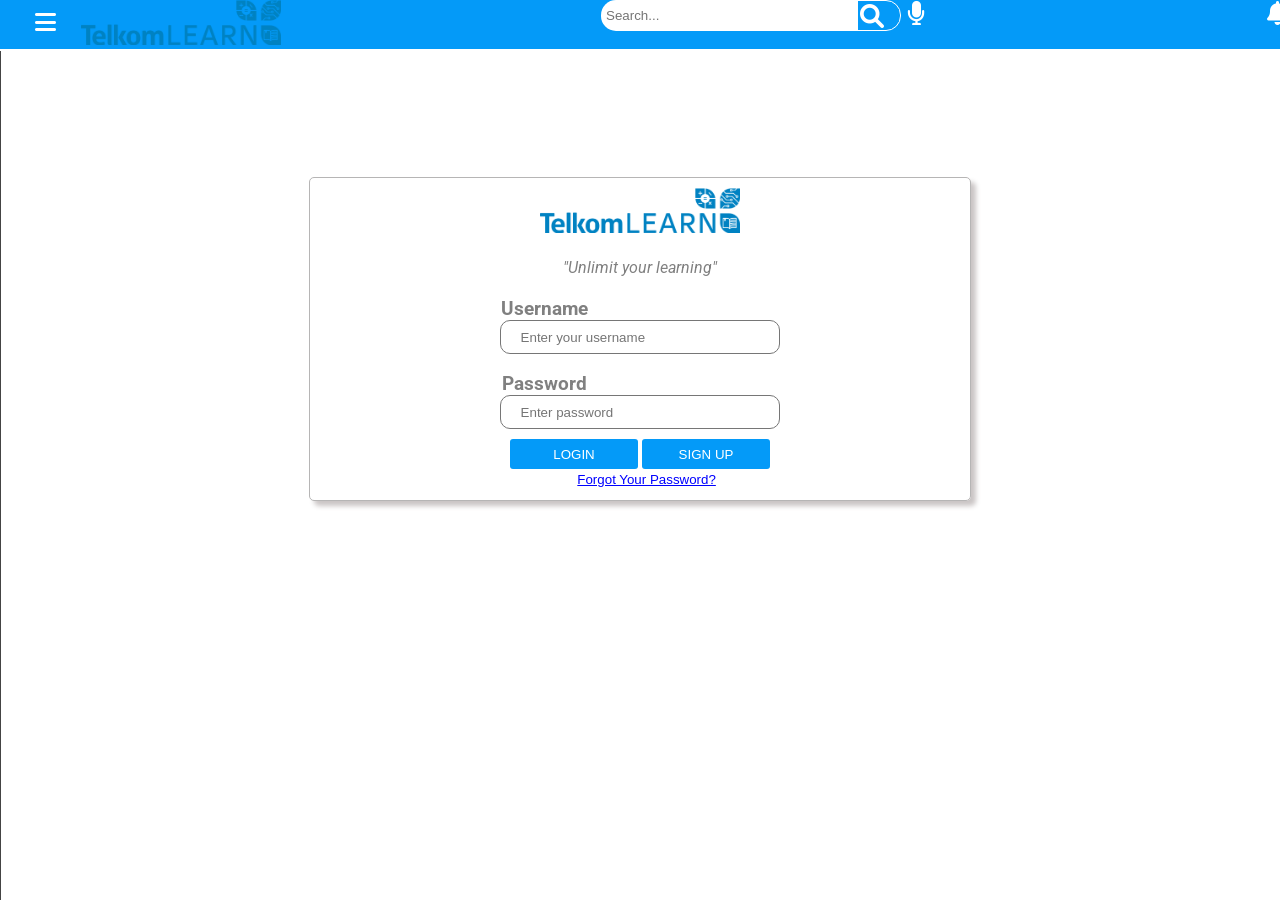
<file: html/index.html>
<!DOCTYPE html>
<html lang="en">
<head>
    <meta charset="UTF-8">
    <meta name="viewport" content="width=device-width, initial-scale=1.0">
    <title>Telkom Learn</title>
    <link rel="stylesheet" href="/styles/styles.css">
    <link rel="preconnect" href="https://fonts.googleapis.com">
    <link rel="preconnect" href="https://fonts.gstatic.com" crossorigin>
    <link href="https://fonts.googleapis.com/css2?family=Roboto+Mono:ital,wght@0,100..700;1,100..700&display=swap" rel="stylesheet">
    <link href="https://fonts.googleapis.com/css2?family=Roboto:ital,wght@0,100;0,300;0,400;0,500;0,700;0,900&display=swap" rel="stylesheet">
    
    <!-- Font Awesome Icons -->
    <link href="https://cdnjs.cloudflare.com/ajax/libs/font-awesome/6.0.0-beta3/css/all.min.css" rel="stylesheet">
</head>
<body>
    <div class="content">
        <div class="header">
            <div class="start">
                <div>
                    <button class="openbtn" onclick="openNav()">
                        <i class="fas fa-bars icon"></i>
                    </button>
                </div>

                <div id="mySidepanel" class="sidepanel">
                    <a href="javascript:void(0)" class="closebtn" onclick="closeNav()">&times;</a>
                    <a href="#" class="sideTags"><i class="fas fa-home icon" style="color: gray"></i>Home</a>
                    <a href="#" class="sideTags"><i class="fas fa-tachometer-alt icon" style="color: gray"></i>Dashboard</a>                      Dashboard</a>
                    <a href="#" class="sideTags"><i class="fas fa-book icon" style="color: gray"></i>My Courses</a>
                    <a href="#" class="sideTags"><i class="fas fa-shopping-cart icon" style="color: gray"></i>Purchases</a>
                    <a href="#" class="sideTags"><i class="fas fa-trophy icon"style="color: gray"></i>Leaderboards</a>
                    <a href="#" class="sideTags"><i class="fas fa-info-circle icon" style="color: gray"></i>About Us</a>
                    <a href="#" class="sideTags"><i class="fas fa-envelope icon" style="color: gray"></i>Contact Us</a>
                    <a href="#" class="sideTags"><i class="fas fa-handshake icon" style="color: grey;"></i>Referrals</a>

                    <a href="#" class="sideTags"><i class="fas fa-gear icon" style="color: gray"></i>Settings</a>
                    <a href="#" class="sideTags"><i class="fas fa-sign-out-alt icon" style="color: gray"></i>Log Out</a>
                </div>

                <div><img src="/images/logo.png" alt="Logo" class="logo-icon"></div>
            </div>

            <div class="centre">
                <div><input type="text" class="search-input" placeholder="Search..."></div>
                <div><button class="search-button"><i class="fas fa-search icon"></i></button></div>
                <div><button class="speech"><i class="fas fa-microphone icon"></i></button></div>
            </div>

            <div class="end">
                <div><button class="notification-button"><i class="fas fa-bell icon"></i></button></div>
                <div><button class="profile-button"><i class="fas fa-user-circle icon"></i></button></div>
            </div>
        </div>

        <div class="main-content">
            <div class="form">
                <div class="form-header">
                    <div><img src="/images/logo.png" alt="Logo" class="logo-icon"></div>
                    <h4 style="font-style: italic; font-weight: 400;">"Unlimit your learning"</h4>
                </div>

                <div class="form-inputs">
                    <h3 class="form-heading">Username</h3>
                    <input type="text" placeholder="Enter your username" class="inputs">
                    <h3 class="form-heading">Password</h3>
                    <input type="password" placeholder="Enter password" class="inputs">
                    <div class="form-buttons">
                        <div>
                            <button class="login-button" id="loginButton">LOGIN</button>
                            <button class="sign-button" id="signUpButton">SIGN UP</button>
                        </div> 
                        <div><button style="background-color: transparent;border-style: none; color: blue;"class="forgot-pass" id="forgotPassButton"><u>Forgot Your Password?</u></button></div>  
                    </div>
                </div>
            </div>
        </div>

        <div class="footer">
            <div class="footer-content">
                <div class="footer-col-1"></div>
                <div class="footer-col-2"></div>
                <div class="footer-col-3"></div>
                <div class="footer-col-4"></div>
            </div>
        </div>
    </div>

    <!-- JavaScript for opening and closing the sidepanel -->
    <script>
        function openNav() {
            document.getElementById("mySidepanel").style.width = "250px";
        }

        function closeNav() {
            document.getElementById("mySidepanel").style.width = "0";
        }
    </script>
</body>
</html>
</file>
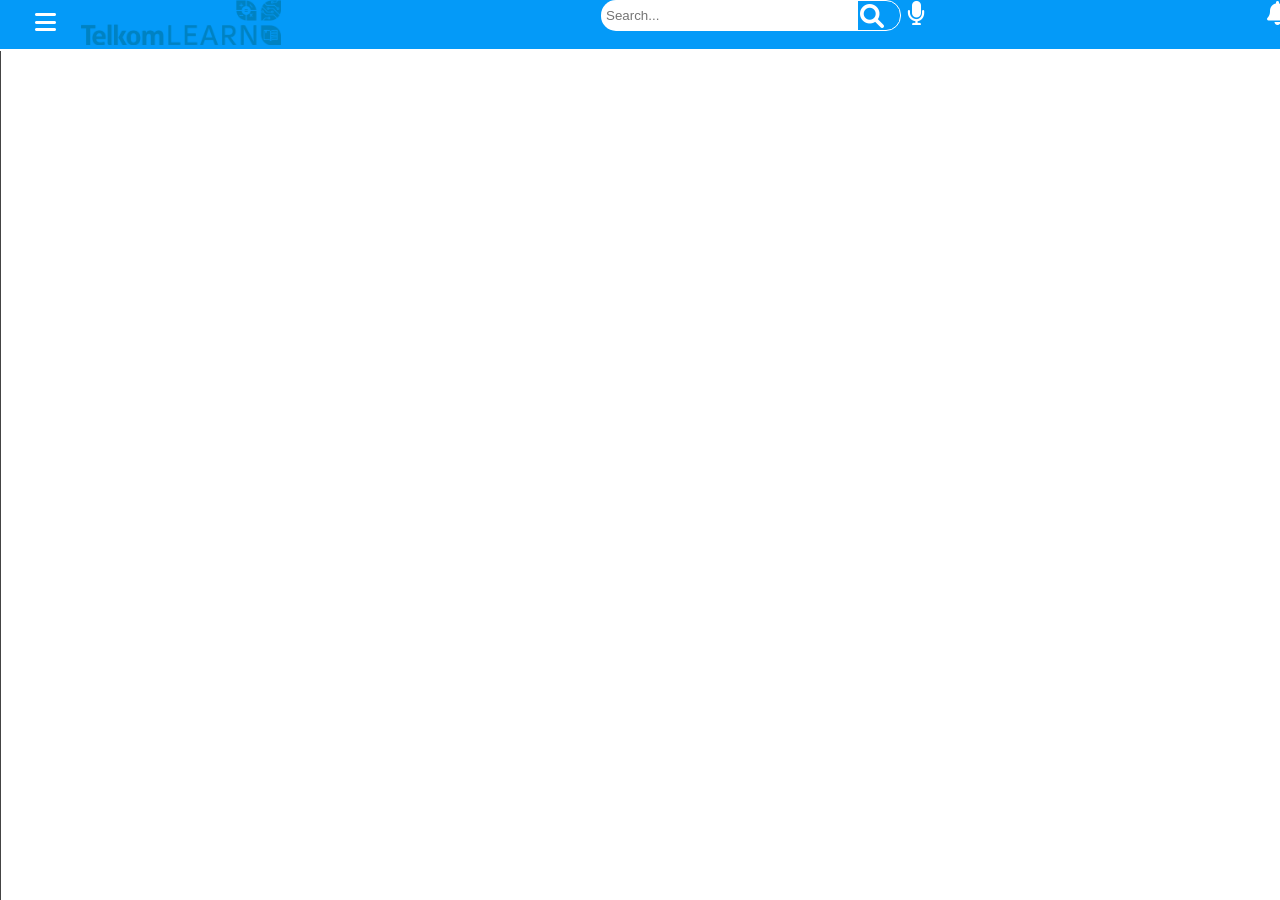
<file: html/course-learn.html>
<!DOCTYPE html>
<html lang="en">
<head>
    <meta charset="UTF-8">
    <meta name="viewport" content="width=device-width, initial-scale=1.0">
    <title>Telkom Learn</title>
    <link rel="stylesheet" href="/styles/styles.css">
    <link rel="preconnect" href="https://fonts.googleapis.com">
    <link rel="preconnect" href="https://fonts.gstatic.com" crossorigin>
    <link href="https://fonts.googleapis.com/css2?family=Roboto+Mono:ital,wght@0,100..700;1,100..700&display=swap" rel="stylesheet">
    <link href="https://fonts.googleapis.com/css2?family=Roboto:ital,wght@0,100;0,300;0,400;0,500;0,700;0,900&display=swap" rel="stylesheet">
    
    <!-- Font Awesome Icons -->
    <link href="https://cdnjs.cloudflare.com/ajax/libs/font-awesome/6.0.0-beta3/css/all.min.css" rel="stylesheet">
</head>
<body>
    <div class="content">
        <div class="header">
            <div class="start">
                <div>
                    <button class="openbtn" onclick="openNav()">
                        <i class="fas fa-bars icon"></i>
                    </button>
                </div>

                <div id="mySidepanel" class="sidepanel">
                    <a href="javascript:void(0)" class="closebtn" onclick="closeNav()">&times;</a>
                    <a href="/html/login.html" class="sideTags"><i class="fas fa-home icon" style="color: gray"></i>Home</a>
                    <a href="/html/dashboard.html" class="sideTags"><i class="fas fa-tachometer-alt icon" style="color: gray"></i>Dashboard</a>                      Dashboard</a>
                    <a href="#" class="sideTags"><i class="fas fa-book icon" style="color: gray"></i>My Courses</a>
                    <a href="#" class="sideTags"><i class="fas fa-shopping-cart icon" style="color: gray"></i>Purchases</a>
                    <a href="#" class="sideTags"><i class="fas fa-trophy icon"style="color: gray"></i>Leaderboards</a>
                    <a href="#" class="sideTags"><i class="fas fa-info-circle icon" style="color: gray"></i>About Us</a>
                    <a href="#" class="sideTags"><i class="fas fa-envelope icon" style="color: gray"></i>Contact Us</a>
                    <a href="#" class="sideTags"><i class="fas fa-handshake icon" style="color: grey;"></i>Referrals</a>

                    <a href="#" class="sideTags"><i class="fas fa-gear icon" style="color: gray"></i>Settings</a>
                    <a href="#" class="sideTags"><i class="fas fa-sign-out-alt icon" style="color: gray"></i>Log Out</a>
                </div>

                <div><img src="/images/logo.png" alt="Logo" class="logo-icon"></div>
            </div>

            <div class="centre">
                <div><input type="text" class="search-input" placeholder="Search..."></div>
                <div><button class="search-button"><i class="fas fa-search icon"></i></button></div>
                <div><button class="speech"><i class="fas fa-microphone icon"></i></button></div>
            </div>

            <div class="end">
                <div><button class="notification-button"><i class="fas fa-bell icon"></i></button></div>
                <div><button class="profile-button"><i class="fas fa-user-circle icon"></i></button></div>
            </div>
        </div>

        <div class="main-content">
            <div class="course-suggestions">


        </div>
        <div class="footer">
            <div class="footer-content">
                <div class="footer-col-1"></div>
                <div class="footer-col-2"></div>
                <div class="footer-col-3"></div>
                <div class="footer-col-4"></div>
            </div>
        </div>
    </div>

    <!-- JavaScript for opening and closing the sidepanel -->

    <script src="/scripts/scripts.js"></script>
</body>
</html>
</file>
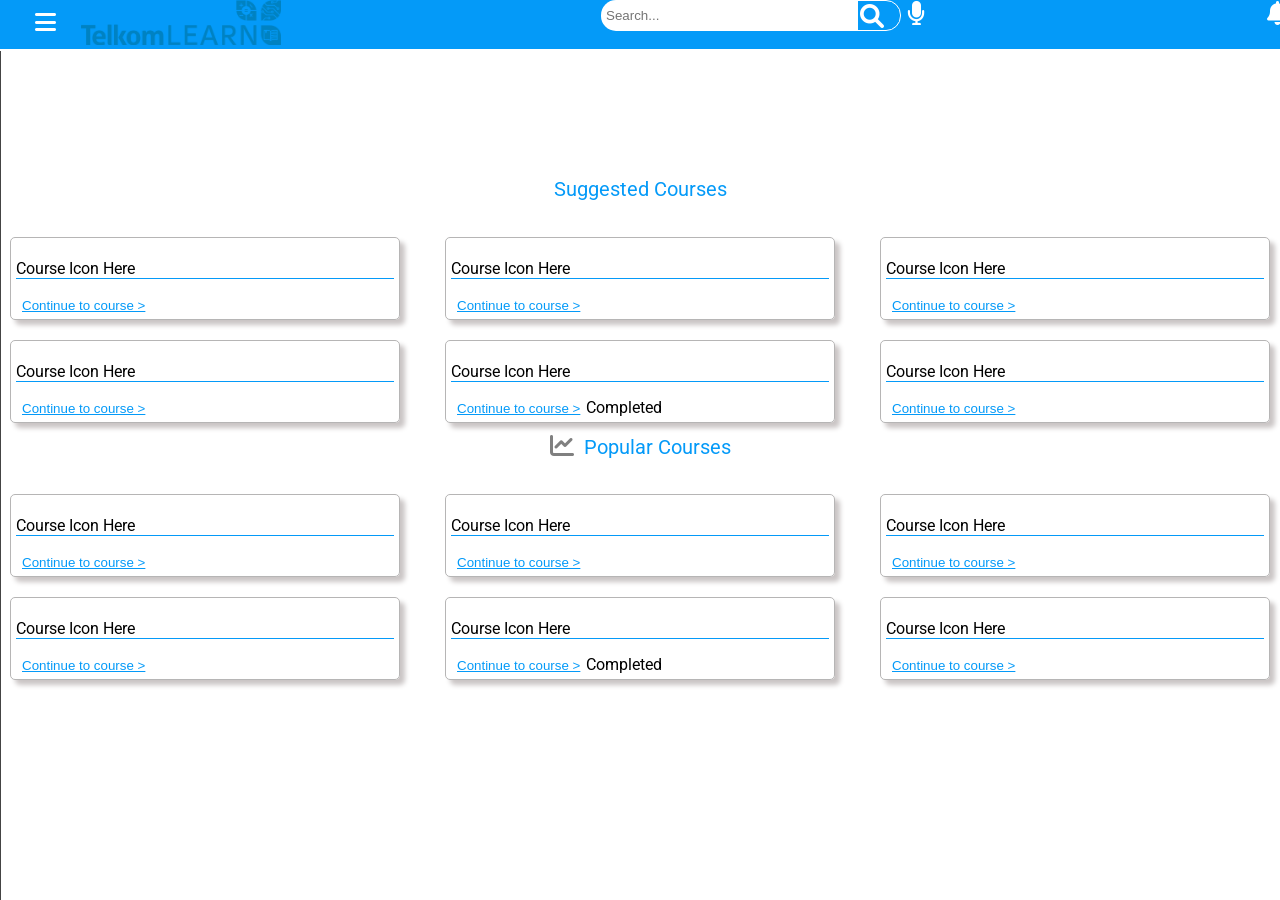
<file: html/course.html>
<!DOCTYPE html>
<html lang="en">
<head>
    <meta charset="UTF-8">
    <meta name="viewport" content="width=device-width, initial-scale=1.0">
    <title>Telkom Learn</title>
    <link rel="stylesheet" href="/styles/styles.css">
    <link rel="preconnect" href="https://fonts.googleapis.com">
    <link rel="preconnect" href="https://fonts.gstatic.com" crossorigin>
    <link href="https://fonts.googleapis.com/css2?family=Roboto+Mono:ital,wght@0,100..700;1,100..700&display=swap" rel="stylesheet">
    <link href="https://fonts.googleapis.com/css2?family=Roboto:ital,wght@0,100;0,300;0,400;0,500;0,700;0,900&display=swap" rel="stylesheet">
    
    <!-- Font Awesome Icons -->
    <link href="https://cdnjs.cloudflare.com/ajax/libs/font-awesome/6.0.0-beta3/css/all.min.css" rel="stylesheet">
</head>
<body>
    <div class="content">
        <div class="header">
            <div class="start">
                <div>
                    <button class="openbtn" onclick="openNav()">
                        <i class="fas fa-bars icon"></i>
                    </button>
                </div>

                <div id="mySidepanel" class="sidepanel">
                    <a href="javascript:void(0)" class="closebtn" onclick="closeNav()">&times;</a>
                    <a href="/html/login.html" class="sideTags"><i class="fas fa-home icon" style="color: gray"></i>Home</a>
                    <a href="/html/dashboard.html" class="sideTags"><i class="fas fa-tachometer-alt icon" style="color: gray"></i>Dashboard</a>                      Dashboard</a>
                    <a href="#" class="sideTags"><i class="fas fa-book icon" style="color: gray"></i>My Courses</a>
                    <a href="#" class="sideTags"><i class="fas fa-shopping-cart icon" style="color: gray"></i>Purchases</a>
                    <a href="#" class="sideTags"><i class="fas fa-trophy icon"style="color: gray"></i>Leaderboards</a>
                    <a href="#" class="sideTags"><i class="fas fa-info-circle icon" style="color: gray"></i>About Us</a>
                    <a href="#" class="sideTags"><i class="fas fa-envelope icon" style="color: gray"></i>Contact Us</a>
                    <a href="#" class="sideTags"><i class="fas fa-handshake icon" style="color: grey;"></i>Referrals</a>

                    <a href="#" class="sideTags"><i class="fas fa-gear icon" style="color: gray"></i>Settings</a>
                    <a href="#" class="sideTags"><i class="fas fa-sign-out-alt icon" style="color: gray"></i>Log Out</a>
                </div>

                <div><img src="/images/logo.png" alt="Logo" class="logo-icon"></div>
            </div>

            <div class="centre">
                <div><input type="text" class="search-input" placeholder="Search..."></div>
                <div><button class="search-button"><i class="fas fa-search icon"></i></button></div>
                <div><button class="speech"><i class="fas fa-microphone icon"></i></button></div>
            </div>

            <div class="end">
                <div><button class="notification-button"><i class="fas fa-bell icon"></i></button></div>
                <div><button class="profile-button"><i class="fas fa-user-circle icon"></i></button></div>
            </div>
        </div>

        <div class="main-content">
            <div class="course-suggestions">
                <label class ="Suggested-courses-class" for="">Suggested Courses</label>
                    <div class="middle-div"> 
                        
                        <div class="dass-course-card">
                            
                            <div class="couse-icon"><p class = "course-heading">Course Icon Here</p></div>
                            <div class="course-stat"> <button class="continue-button">Continue to course &gt;</button></div>
                        </div>
                        <div class="dass-course-card">
                            <div class="couse-icon"><p class = "course-heading">Course Icon Here</p></div>
                             <button class="continue-button">Continue to course &gt;</button></div>
                                               
                        <div class="dass-course-card">
                            <div class="couse-icon"><p class = "course-heading">Course Icon Here</p></div>
                             <button class="continue-button">Continue to course &gt;</button></div>
                        </div>
            
            <div class="bottom-div">
                <div class="dass-course-card">
                    <div class="couse-icon"><p class = "course-heading">Course Icon Here</p></div>
                     <button class="continue-button">Continue to course &gt;</button></div>
            
                <div class="dass-course-card">
                    <div class="couse-icon"><p class = "course-heading">Course Icon Here</p></div>
                     <button class="continue-button">Continue to course &gt;</button>Completed</div>
                
                <div class="dass-course-card">
                    <div class="couse-icon"><p class = "course-heading">Course Icon Here</p></div>
                     <button class="continue-button">Continue to course &gt;</button></div>
                </div>
            
        </div>

        <div class="course-suggestions">
            <label id ="Suggested-courses-id" class ="Suggested-courses-class" for=""><i style="color: gray;" class="fas fa-chart-line icon"></i>Popular Courses</label>
                <div class="middle-div"> 
                    
                    <div class="dass-course-card">
                        
                        <div class="couse-icon"><p class = "course-heading">Course Icon Here</p></div>
                        <div class="course-stat"> <button class="continue-button">Continue to course &gt;</button></div>
                    </div>
                    <div class="dass-course-card">
                        <div class="couse-icon"><p class = "course-heading">Course Icon Here</p></div>
                         <button class="continue-button">Continue to course &gt;</button></div>
                                           
                    <div class="dass-course-card">
                        <div class="couse-icon"><p class = "course-heading">Course Icon Here</p></div>
                         <button class="continue-button">Continue to course &gt;</button></div>
                    </div>
        
        <div class="bottom-div">
            <div class="dass-course-card">
                <div class="couse-icon"><p class = "course-heading">Course Icon Here</p></div>
                 <button class="continue-button">Continue to course &gt;</button></div>
        
            <div class="dass-course-card">
                <div class="couse-icon"><p class = "course-heading">Course Icon Here</p></div>
                 <button class="continue-button">Continue to course &gt;</button>Completed</div>
            
            <div class="dass-course-card">
                <div class="couse-icon"><p class = "course-heading">Course Icon Here</p></div>
                 <button class="continue-button">Continue to course &gt;</button></div>
            </div>
        
    </div>

        </div>
        <div class="footer">
            <div class="footer-content">
                <div class="footer-col-1"></div>
                <div class="footer-col-2"></div>
                <div class="footer-col-3"></div>
                <div class="footer-col-4"></div>
            </div>
        </div>
    </div>

    <!-- JavaScript for opening and closing the sidepanel -->

    <script src="/scripts/scripts.js"></script>
</body>
</html>
</file>
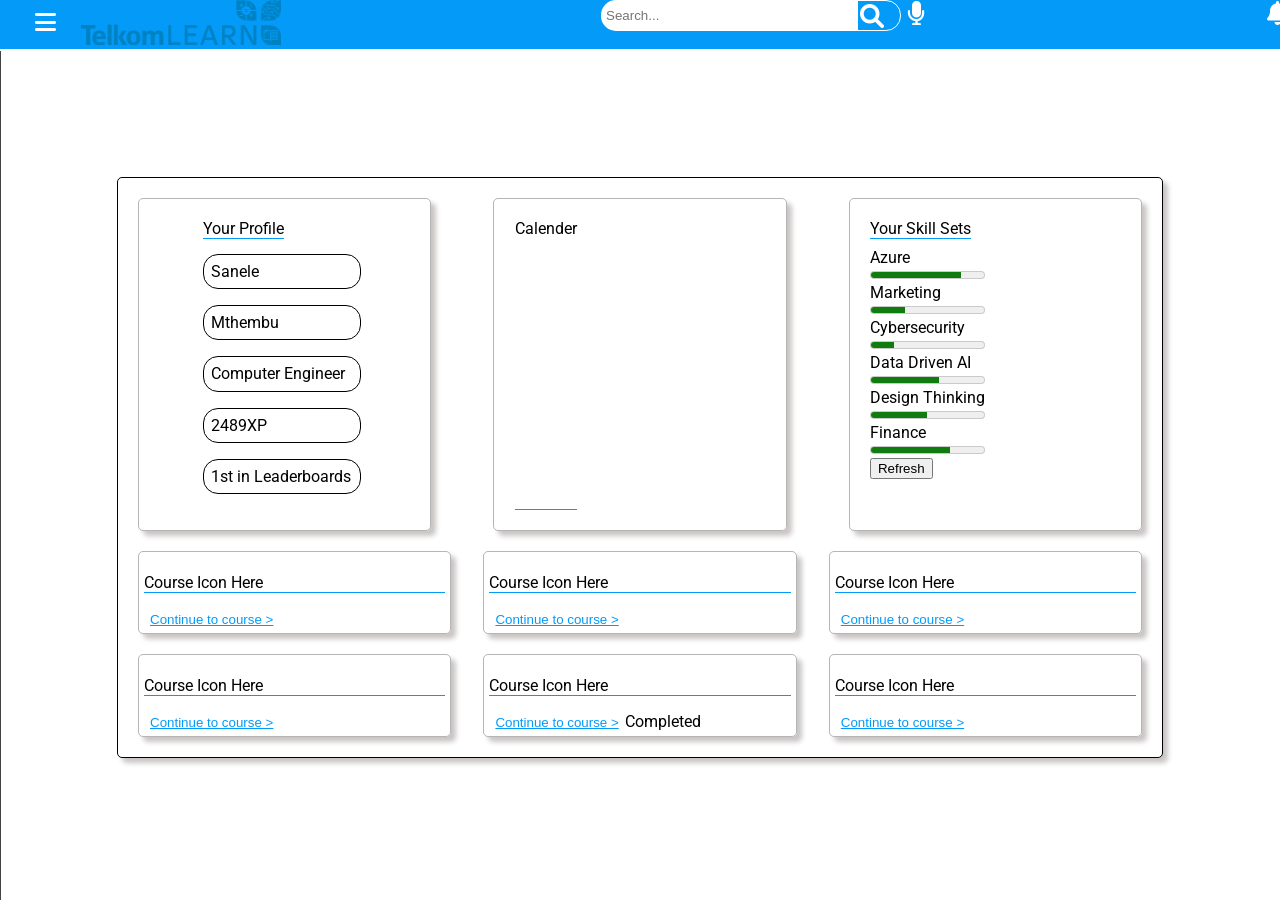
<file: html/dashboard.html>
<!DOCTYPE html>
<html lang="en">
<head>
    <meta charset="UTF-8">
    <meta name="viewport" content="width=device-width, initial-scale=1.0">
    <title>Telkom Learn</title>
    <link rel="stylesheet" href="/styles/styles.css">
    <link rel="preconnect" href="https://fonts.googleapis.com">
    <link rel="preconnect" href="https://fonts.gstatic.com" crossorigin>
    <link href="https://fonts.googleapis.com/css2?family=Roboto+Mono:ital,wght@0,100..700;1,100..700&display=swap" rel="stylesheet">
    <link href="https://fonts.googleapis.com/css2?family=Roboto:ital,wght@0,100;0,300;0,400;0,500;0,700;0,900&display=swap" rel="stylesheet">
    
    <!-- Font Awesome Icons -->
    <link href="https://cdnjs.cloudflare.com/ajax/libs/font-awesome/6.0.0-beta3/css/all.min.css" rel="stylesheet">
</head>
<body>
    <div class="content">
        <div class="header">
            <div class="start">
                <div>
                    <button class="openbtn" onclick="openNav()">
                        <i class="fas fa-bars icon"></i>
                    </button>
                </div>

                <div id="mySidepanel" class="sidepanel">
                    <a href="javascript:void(0)" class="closebtn" onclick="closeNav()">&times;</a>
                    <a href="/html/home.html" class="sideTags"><i class="fas fa-home icon" style="color: gray"></i>Home</a>
                    <a href="/html/dashboard.html" class="sideTags"><i class="fas fa-tachometer-alt icon" style="color: gray"></i>Dashboard</a>                      Dashboard</a>
                    <a href="/html/course.html" class="sideTags"><i class="fas fa-book icon" style="color: gray"></i>My Courses</a>
                    <a href="#" class="sideTags"><i class="fas fa-shopping-cart icon" style="color: gray"></i>Purchases</a>
                    <a href="#" class="sideTags"><i class="fas fa-trophy icon"style="color: gray"></i>Leaderboards</a>
                    <a href="#" class="sideTags"><i class="fas fa-info-circle icon" style="color: gray"></i>About Us</a>
                    <a href="#" class="sideTags"><i class="fas fa-envelope icon" style="color: gray"></i>Contact Us</a>
                    <a href="#" class="sideTags"><i class="fas fa-handshake icon" style="color: grey;"></i>Referrals</a>

                    <a href="#" class="sideTags"><i class="fas fa-gear icon" style="color: gray"></i>Settings</a>
                    <a href="#" class="sideTags"><i class="fas fa-sign-out-alt icon" style="color: gray"></i>Log Out</a>
                </div>

                <div><img src="/images/logo.png" alt="Logo" class="logo-icon"></div>
            </div>

            <div class="centre">
                <div><input type="text" class="search-input" placeholder="Search..."></div>
                <div><button class="search-button"><i class="fas fa-search icon"></i></button></div>
                <div><button class="speech"><i class="fas fa-microphone icon"></i></button></div>
            </div>

            <div class="end">
                <div><button class="notification-button"><i class="fas fa-bell icon"></i></button></div>
                <div><button class="profile-button"><i class="fas fa-user-circle icon"></i></button></div>
            </div>
        </div>

        <div class="main-content">
            <div class="dashboard">
                    <div class="top-div">
                        <div class="top-cards">
                            <div class="dash-icon"><i style="width: 10%;" class="fas fa-user-circle icon"></i></div>
                            <div class="dash-details">
                                <div>
                                    <label class="top-card-headings" for="">Your Profile</label>
                                    <p id="name" class="user-data">Sanele</p>
                                    <p id="surname" class="user-data">Mthembu</p>
                                    <p id ="occupation" class="user-data">Computer Engineer</p>
                                    <p id="exp" class="user-data">2489XP</p>
                                    <p id="rank" class="user-data">1st in Leaderboards</p>
                                </div>

                            </div>
                        </div>
                        <div class="top-cards">
                            <label class="top-card-headings" for="">Calender</label>
                        </div>
                        <div class="top-cards">
                            <div>
                                <label class="top-card-headings" for="">Your Skill Sets</label>
                                <div class="skill-sets">
                                    <label>Azure</label> <meter id = "progres-bar1" class="progress-meters" min="0" max="1" value="0.8"></meter> 
                                    <label>Marketing</label> <meter id = "progres-bar2" class="progress-meters" min="0" max="1" value="0.3"></meter> 
                                    <label>Cybersecurity</label> <meter id = "progres-bar3" class="progress-meters" min="0" max="1" value="0.2"></meter> 
                                    <label>Data Driven AI</label> <meter id = "progres-bar4" class="progress-meters" min="0" max="1" value="0.6"></meter>
                                    <label>Design Thinking</label> <meter id = "progres-bar5" class="progress-meters" min="0" max="1" value="0.5"></meter>
                                    <label>Finance</label> <meter id = "progres-bar6" class="progress-meters" min="0" max="1" value="0.7"></meter>
                                    <button onclick="updateMeter()">Refresh</button>  
                                </div>
                            </div>



                        </div>

                    </div>

                    <div class="middle-div"> 
                        <div class="dass-course-card">
                            <div class="couse-icon"><p class = "course-heading">Course Icon Here</p></div>
                            <div class="course-stat"> <button class="continue-button">Continue to course &gt;</button></div>
                        </div>
                        <div class="dass-course-card">
                            <div class="couse-icon"><p class = "course-heading">Course Icon Here</p></div>
                             <button class="continue-button">Continue to course &gt;</button></div>
                                               
                        <div class="dass-course-card">
                            <div class="couse-icon"><p class = "course-heading">Course Icon Here</p></div>
                             <button class="continue-button">Continue to course &gt;</button></div>
                        </div>
            
            <div class="bottom-div">
                <div class="dass-course-card">
                    <div class="couse-icon"><p class = "course-heading">Course Icon Here</p></div>
                     <button class="continue-button">Continue to course &gt;</button></div>
            
                <div class="dass-course-card">
                    <div class="couse-icon"><p class = "course-heading">Course Icon Here</p></div>
                     <button class="continue-button">Continue to course &gt;</button>Completed</div>
                
                <div class="dass-course-card">
                    <div class="couse-icon"><p class = "course-heading">Course Icon Here</p></div>
                     <button class="continue-button">Continue to course &gt;</button></div>
                </div>
            
        </div>
        </div>
        <div class="footer">
            <div class="footer-content">
                <div class="footer-col-1"></div>
                <div class="footer-col-2"></div>
                <div class="footer-col-3"></div>
                <div class="footer-col-4"></div>
            </div>
        </div>
    </div>

    <!-- JavaScript for opening and closing the sidepanel -->

    <script src="/scripts/scripts.js"></script>
</body>
</html>
</file>
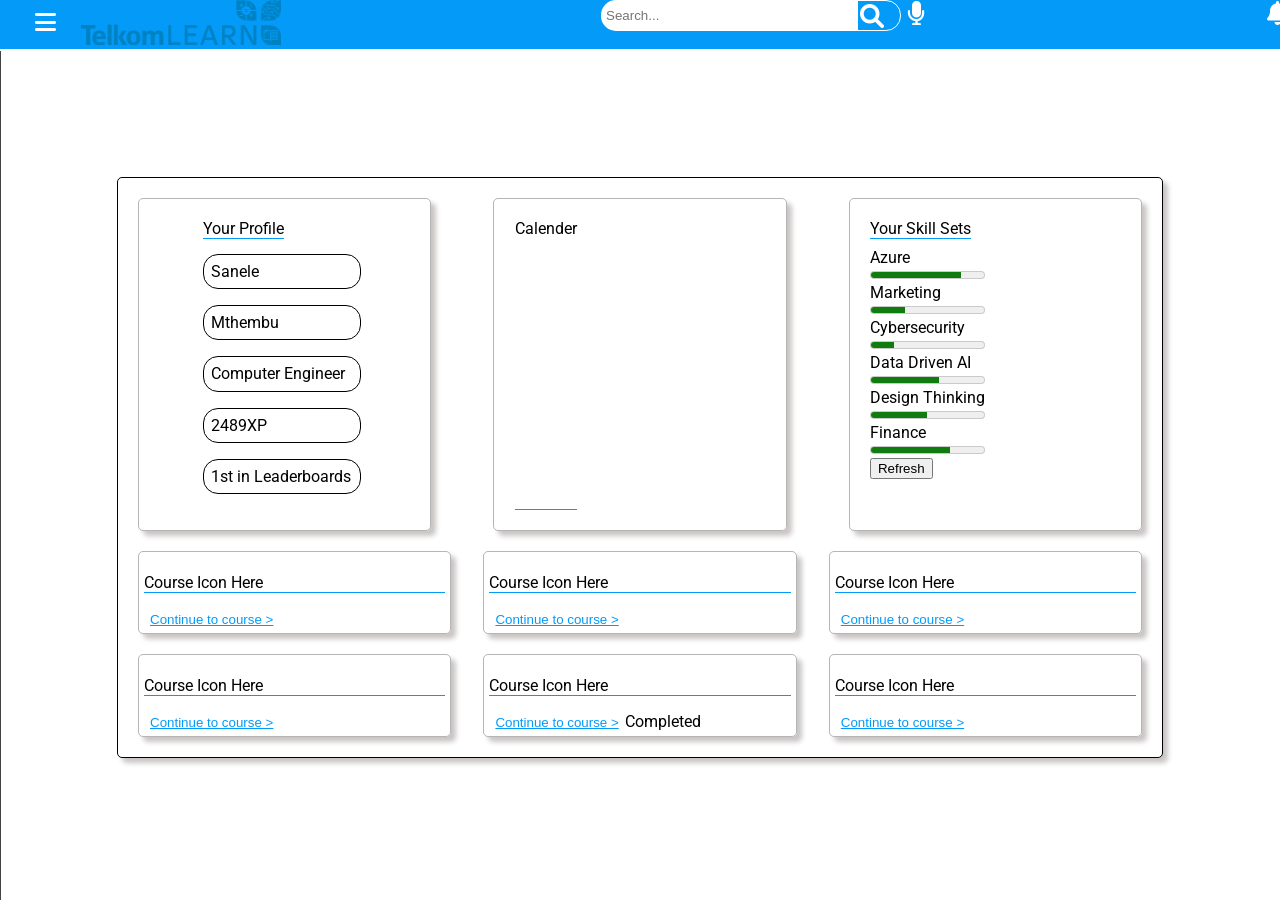
<file: html/home.html>
<!DOCTYPE html>
<html lang="en">
<head>
    <meta charset="UTF-8">
    <meta name="viewport" content="width=device-width, initial-scale=1.0">
    <title>Telkom Learn</title>
    <link rel="stylesheet" href="/styles/styles.css">
    <link rel="preconnect" href="https://fonts.googleapis.com">
    <link rel="preconnect" href="https://fonts.gstatic.com" crossorigin>
    <link href="https://fonts.googleapis.com/css2?family=Roboto+Mono:ital,wght@0,100..700;1,100..700&display=swap" rel="stylesheet">
    <link href="https://fonts.googleapis.com/css2?family=Roboto:ital,wght@0,100;0,300;0,400;0,500;0,700;0,900&display=swap" rel="stylesheet">
    
    <!-- Font Awesome Icons -->
    <link href="https://cdnjs.cloudflare.com/ajax/libs/font-awesome/6.0.0-beta3/css/all.min.css" rel="stylesheet">
</head>
<body>
    <div class="content">
        <div class="header">
            <div class="start">
                <div>
                    <button class="openbtn" onclick="openNav()">
                        <i class="fas fa-bars icon"></i>
                    </button>
                </div>

                <div id="mySidepanel" class="sidepanel">
                    <a href="javascript:void(0)" class="closebtn" onclick="closeNav()">&times;</a>
                    <a href="/html/login.html" class="sideTags"><i class="fas fa-home icon" style="color: gray"></i>Home</a>
                    <a href="/html/dashboard.html" class="sideTags"><i class="fas fa-tachometer-alt icon" style="color: gray"></i>Dashboard</a>                      Dashboard</a>
                    <a href="/html/course.html" class="sideTags"><i class="fas fa-book icon" style="color: gray"></i>My Courses</a>
                    <a href="#" class="sideTags"><i class="fas fa-shopping-cart icon" style="color: gray"></i>Purchases</a>
                    <a href="#" class="sideTags"><i class="fas fa-trophy icon"style="color: gray"></i>Leaderboards</a>
                    <a href="#" class="sideTags"><i class="fas fa-info-circle icon" style="color: gray"></i>About Us</a>
                    <a href="#" class="sideTags"><i class="fas fa-envelope icon" style="color: gray"></i>Contact Us</a>
                    <a href="#" class="sideTags"><i class="fas fa-handshake icon" style="color: grey;"></i>Referrals</a>

                    <a href="#" class="sideTags"><i class="fas fa-gear icon" style="color: gray"></i>Settings</a>
                    <a href="#" class="sideTags"><i class="fas fa-sign-out-alt icon" style="color: gray"></i>Log Out</a>
                </div>

                <div><img src="/images/logo.png" alt="Logo" class="logo-icon"></div>
            </div>

            <div class="centre">
                <div><input type="text" class="search-input" placeholder="Search..."></div>
                <div><button class="search-button"><i class="fas fa-search icon"></i></button></div>
                <div><button class="speech"><i class="fas fa-microphone icon"></i></button></div>
            </div>

            <div class="end">
                <div><button class="notification-button"><i class="fas fa-bell icon"></i></button></div>
                <div><button class="profile-button"><i class="fas fa-user-circle icon"></i></button></div>
            </div>
        </div>

        <div class="main-content">
            <div class="dashboard">
                    <div class="top-div">
                        <div class="top-cards">
                            <div class="dash-icon"><i style="width: 10%;" class="fas fa-user-circle icon"></i></div>
                            <div class="dash-details">
                                <div>
                                    <label class="top-card-headings" for="">Your Profile</label>
                                    <p id="name" class="user-data">Sanele</p>
                                    <p id="surname" class="user-data">Mthembu</p>
                                    <p id ="occupation" class="user-data">Computer Engineer</p>
                                    <p id="exp" class="user-data">2489XP</p>
                                    <p id="rank" class="user-data">1st in Leaderboards</p>
                                </div>

                            </div>
                        </div>
                        <div class="top-cards">
                            <label class="top-card-headings" for="">Calender</label>
                        </div>
                        <div class="top-cards">
                            <div>
                                <label class="top-card-headings" for="">Your Skill Sets</label>
                                <div class="skill-sets">
                                    <label>Azure</label> <meter id = "progres-bar1" class="progress-meters" min="0" max="1" value="0.8"></meter> 
                                    <label>Marketing</label> <meter id = "progres-bar2" class="progress-meters" min="0" max="1" value="0.3"></meter> 
                                    <label>Cybersecurity</label> <meter id = "progres-bar3" class="progress-meters" min="0" max="1" value="0.2"></meter> 
                                    <label>Data Driven AI</label> <meter id = "progres-bar4" class="progress-meters" min="0" max="1" value="0.6"></meter>
                                    <label>Design Thinking</label> <meter id = "progres-bar5" class="progress-meters" min="0" max="1" value="0.5"></meter>
                                    <label>Finance</label> <meter id = "progres-bar6" class="progress-meters" min="0" max="1" value="0.7"></meter>
                                    <button onclick="updateMeter()">Refresh</button>  
                                </div>
                            </div>



                        </div>

                    </div>

                    <div class="middle-div"> 
                        <div class="dass-course-card">
                            <div class="couse-icon"><p class = "course-heading">Course Icon Here</p></div>
                            <div class="course-stat"> <button class="continue-button">Continue to course &gt;</button></div>
                        </div>
                        <div class="dass-course-card">
                            <div class="couse-icon"><p class = "course-heading">Course Icon Here</p></div>
                             <button class="continue-button">Continue to course &gt;</button></div>
                                               
                        <div class="dass-course-card">
                            <div class="couse-icon"><p class = "course-heading">Course Icon Here</p></div>
                             <button class="continue-button">Continue to course &gt;</button></div>
                        </div>
            
            <div class="bottom-div">
                <div class="dass-course-card">
                    <div class="couse-icon"><p class = "course-heading">Course Icon Here</p></div>
                     <button class="continue-button">Continue to course &gt;</button></div>
            
                <div class="dass-course-card">
                    <div class="couse-icon"><p class = "course-heading">Course Icon Here</p></div>
                     <button class="continue-button">Continue to course &gt;</button>Completed</div>
                
                <div class="dass-course-card">
                    <div class="couse-icon"><p class = "course-heading">Course Icon Here</p></div>
                     <button class="continue-button">Continue to course &gt;</button></div>
                </div>
            
        </div>
        </div>
        <div class="footer">
            <div class="footer-content">
                <div class="footer-col-1"></div>
                <div class="footer-col-2"></div>
                <div class="footer-col-3"></div>
                <div class="footer-col-4"></div>
            </div>
        </div>
    </div>

    <!-- JavaScript for opening and closing the sidepanel -->

    <script src="/scripts/scripts.js"></script>
</body>
</html>
</file>
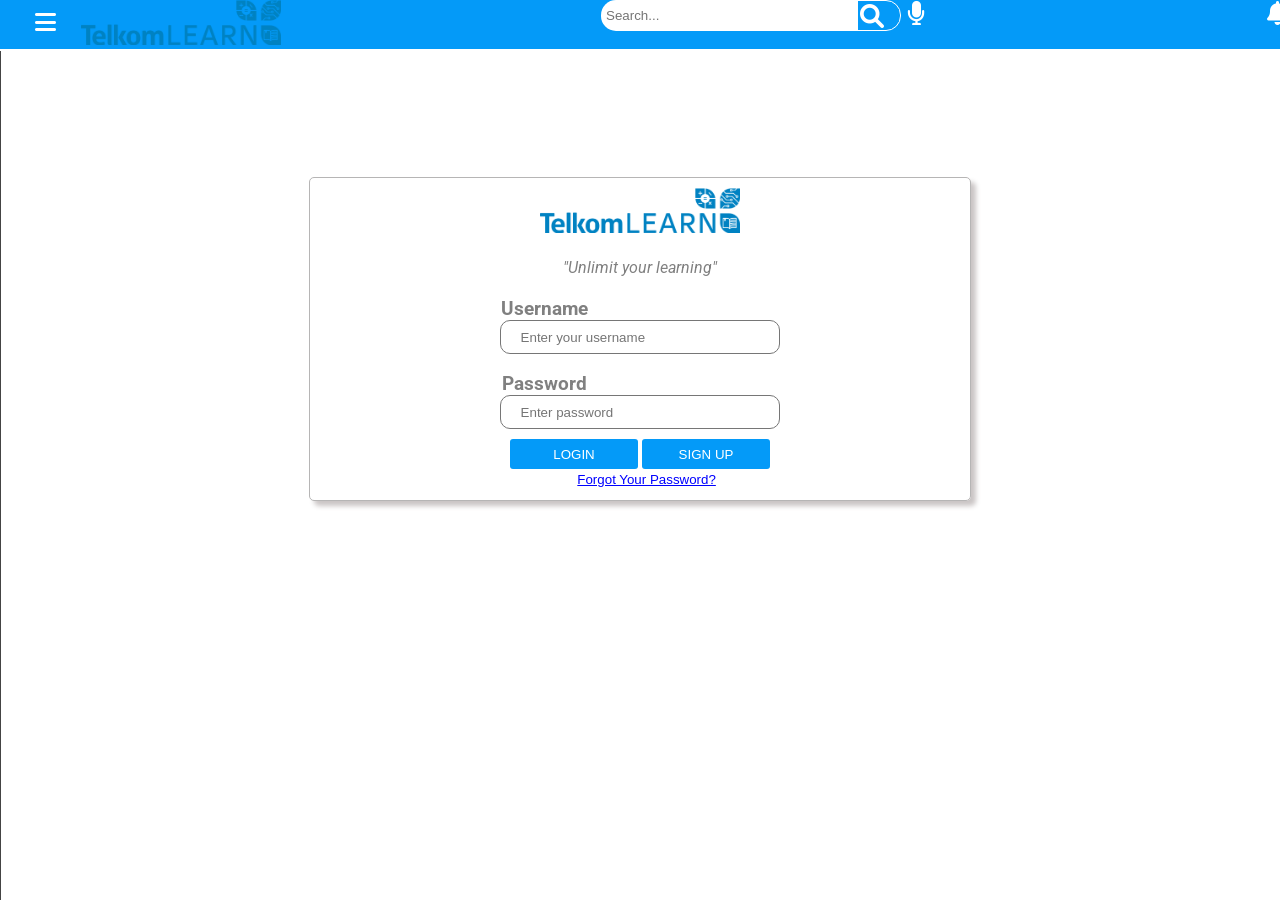
<file: html/login.html>
<!DOCTYPE html>
<html lang="en">
<head>
    <meta charset="UTF-8">
    <meta name="viewport" content="width=device-width, initial-scale=1.0">
    <title>Telkom Learn</title>
    <link rel="stylesheet" href="/styles/styles.css">
    <link rel="preconnect" href="https://fonts.googleapis.com">
    <link rel="preconnect" href="https://fonts.gstatic.com" crossorigin>
    <link href="https://fonts.googleapis.com/css2?family=Roboto+Mono:ital,wght@0,100..700;1,100..700&display=swap" rel="stylesheet">
    <link href="https://fonts.googleapis.com/css2?family=Roboto:ital,wght@0,100;0,300;0,400;0,500;0,700;0,900&display=swap" rel="stylesheet">
    
    <!-- Font Awesome Icons -->
    <link href="https://cdnjs.cloudflare.com/ajax/libs/font-awesome/6.0.0-beta3/css/all.min.css" rel="stylesheet">
</head>
<body>
    <div class="content">
        <div class="header">
            <div class="start">
                <div>
                    <button class="openbtn" onclick="openNav()">
                        <i class="fas fa-bars icon"></i>
                    </button>
                </div>

                <div id="mySidepanel" class="sidepanel">
                    <a href="javascript:void(0)" class="closebtn" onclick="closeNav()">&times;</a>
                    <a href="/html/login.html" class="sideTags"><i class="fas fa-home icon" style="color: gray"></i>Home</a>
                    <a href="/html/dashboard.html" class="sideTags"><i class="fas fa-tachometer-alt icon" style="color: gray"></i>Dashboard</a>                      Dashboard</a>
                    <a href="/html/course.html" class="sideTags"><i class="fas fa-book icon" style="color: gray"></i>My Courses</a>
                    <a href="#" class="sideTags"><i class="fas fa-shopping-cart icon" style="color: gray"></i>Purchases</a>
                    <a href="#" class="sideTags"><i class="fas fa-trophy icon"style="color: gray"></i>Leaderboards</a>
                    <a href="#" class="sideTags"><i class="fas fa-info-circle icon" style="color: gray"></i>About Us</a>
                    <a href="#" class="sideTags"><i class="fas fa-envelope icon" style="color: gray"></i>Contact Us</a>
                    <a href="#" class="sideTags"><i class="fas fa-handshake icon" style="color: grey;"></i>Referrals</a>

                    <a href="#" class="sideTags"><i class="fas fa-gear icon" style="color: gray"></i>Settings</a>
                    <a href="#" class="sideTags"><i class="fas fa-sign-out-alt icon" style="color: gray"></i>Log Out</a>
                </div>

                <div><img src="/images/logo.png" alt="Logo" class="logo-icon"></div>
            </div>

            <div class="centre">
                <div><input type="text" class="search-input" placeholder="Search..."></div>
                <div><button class="search-button"><i class="fas fa-search icon"></i></button></div>
                <div><button class="speech"><i class="fas fa-microphone icon"></i></button></div>
            </div>

            <div class="end">
                <div><button class="notification-button"><i class="fas fa-bell icon"></i></button></div>
                <div><button class="profile-button"><i class="fas fa-user-circle icon"></i></button></div>
            </div>
        </div>

        <div class="main-content">
            <div class="form">
                <div class="form-header">
                    <div><img src="/images/logo.png" alt="Logo" class="logo-icon"></div>
                    <h4 style="font-style: italic; font-weight: 400;">"Unlimit your learning"</h4>
                </div>

                <div class="form-inputs">
                    <h3 class="form-heading">Username</h3>
                    <input type="text" placeholder="Enter your username" class="inputs">
                    <h3 class="form-heading">Password</h3>
                    <input type="password" placeholder="Enter password" class="inputs">
                    <div class="form-buttons">
                        <div>
                            <button class="login-button" id="loginButton">LOGIN</button>
                            <button class="sign-button" id="signUpButton">SIGN UP</button>
                        </div> 
                        <div><button style="background-color: transparent;border-style: none; color: blue;"class="forgot-pass" id="forgotPassButton"><u>Forgot Your Password?</u></button></div>  
                    </div>
                </div>
            </div>
        </div>

        <div class="footer">
            <div class="footer-content">
                <div class="footer-col-1"></div>
                <div class="footer-col-2"></div>
                <div class="footer-col-3"></div>
                <div class="footer-col-4"></div>
            </div>
        </div>
    </div>

    <!-- JavaScript for opening and closing the sidepanel -->
    <script>
        function openNav() {
            document.getElementById("mySidepanel").style.width = "250px";
        }

        function closeNav() {
            document.getElementById("mySidepanel").style.width = "0";
        }
    </script>
</body>
</html>
</file>
<file: styles/styles.css>
body {
    margin: 0;
    font-family: Roboto;
}
.content {
    margin-top: 0;
}
.header {
    margin-top: 0;
    background-color: rgb(4, 154, 248);
    display: grid;
    grid-template-columns: repeat(3, 1fr);
    gap: 320px;
    z-index: 2;
    position: sticky;
}
.start {
    margin-left: 20px;
    display: flex;
}
.centre {
    display: flex;
}
.search-button, .speech{

    background-color: transparent;
    border-style: none;
}
.search-button{
    height: 31px;
    border-color: white;
    border-style: solid;
    border-width: 1px;
    border-bottom-right-radius: 15px;
    border-top-right-radius: 15px;
}
.search-input{
    width: 250px;
    height: 60%;
    padding-left: 2%;
    border-style: none;
    border-bottom-left-radius: 15px;
    border-top-left-radius: 15px;
}
.end {
    display: flex;
    margin-right: 5%;
}
.logo-icon {
    width: 200px;
}
.icon {
    font-size: 24px;
    color: white;
    margin-right: 10px;
    background-color: transparent; /* Ensures icon background is transparent */
}
.notification-button, .profile-button {
    border-style: none;
    width: 80%;
    border-radius: 50%;
    background-color: transparent; /* Makes buttons transparent */
    cursor: pointer;
}
.profile-icon {
    border-radius: 50%;
    background-color: transparent; /* Ensures profile icon is transparent */
}

/* The sidepanel menu */
.sidepanel {
    margin-top: 4%;
    height: 100%; /* Full height */
    width: 0; /* 0 width - change this with JavaScript */
    position: fixed; /* Stay in place */
    z-index: 1; /* Stay on top */
    top: 0;
    left: 0;
    background-color:white; /* Black */
    overflow-x: hidden; /* Disable horizontal scroll */
    padding-top: 60px; /* Place content 60px from the top */
    transition: 0.5s; /* 0.5 second transition effect to slide in the sidepanel */
    border-top: solid;
    border-right: solid;
    border-color: #444;
    border-width: 1px;
    text-align: left;
}
.sidepanel a {
    padding: 8px 8px 8px 32px;
    text-decoration: none;
    font-size: 15px;
    color: rgb(43, 43, 43);
    display: block;
    transition: 0.3s;
}
.sideTags{
    padding: 8px 8px 8px 32px;
    text-decoration: none;
    font-size: 25px;
    color: rgb(43, 43, 43);
    display: block;
    transition: 0.3s;
    border-bottom: solid;
    border-color: #444;
    border-width: 1px;
}
.sideTags:hover{

    background-color: #acabab;
}

.sidepanel a:hover {
    color: black;
}
.sidepanel .closebtn {
    position: absolute;
    top: 0;
    right: 25px;
    font-size: 36px;
    margin-left: 50px;
}
.openbtn {
    font-size: 20px;
    cursor: pointer;
    background-color: #111;
    color: white;
    padding: 10px 15px;
    border: none;
    background-color: transparent; /* Transparent background for button */
}
.openbtn:hover {
    background-color: rgb(2, 122, 197);
}

.main-content {
    margin-top: 10%;
}

.form {
    margin: auto;
    width: 50%;
    background-color: rgba(255, 255, 255, 0.89);
    border-radius: 5px;
    border-style: solid;
    border-width: 1px;
    border-color: rgb(182, 181, 181);
    box-shadow: 5px 5px 5px rgb(202, 197, 197);
    padding: 10px;
}
.form-header {
    text-align: center;
    color: gray;
}
.form-heading{
    color: gray;
}
.inputs, .forgot-pass {
    width: 40%;
    height: 20px;
    padding-left: 3%;
}
.inputs{
    outline: none;
    border-style: solid;
    height: 30px;
    border-width: 1px;
    border-radius: 10px;
}
.inputs:focus{
    border: 1px solid rgb(4, 154, 248);
}
.login-button, .sign-button {
    margin-top: 10px;
    width: 20%;
    height: 30px;
    border: none;
    cursor: pointer;
    background-color: rgb(4, 154, 248);
    color: white;
    border-radius: 3px;
}
.form-inputs{
    text-align: center;

}
.form-heading{

margin-left: -30%;
margin-bottom: 0%;

}


/*Dashboard CSS*/
.dashboard{
    margin: auto;
    width: 80%;
    border-radius: 5px;
    border-style: solid;
    border-width: 1px;
    box-shadow: 5px 5px 5px rgb(202, 197, 197);
    background-color: white;
    padding: 10px;
}

.top-div{
    background-color: white;
    display: flex;
    justify-content: space-between;
    padding: 10px;
}
.dash-user{
    display: flex;
    
}
.dash-icon{
    margin-right: 10px;
}
.middle-div{
    background-color:white;
    display: flex;
    padding: 10px;
    justify-content: space-between;
}
.bottom-div{

    background-color: white;
    display: flex;
    padding: 10px;
    justify-content: space-between;
}
.dass-course-card{
    width: 30%;
    border-style: solid;
    border-width: 1px;
    border-color: rgb(182, 181, 181);
    padding: 5px;
    border-radius: 5px;
    box-shadow: 5px 5px 5px rgb(202, 197, 197);
}
.couse-icon{

}
.course-heading{
    border-bottom: 1px;
    border-bottom-style: solid;
    border-bottom-color: rgb(4, 154, 248);
}
.top-cards{
    width: 25%;
    display: flex;
    border-style: solid;
    border-width: 1px;
    border-color: rgb(182, 181, 181);;
    padding: 2%;
    box-shadow: 5px 5px 5px rgb(202, 197, 197);
    border-radius: 5px;
}
.top-card-headings{
    border-bottom-style: solid;
    border-bottom-width: 1px;
    border-bottom-color: rgb(4, 154, 248);
}
.user-data{
    width: 100%;
    height: 30%;
    border-style: solid;
    border-width: 1px;
    padding: 5%;
    border-radius: 15px;


}
.skill-sets{
    margin-top: 10px;
}
.progress-meters{
    display: block;
    width: 100%;
}
.continue-button{
    background-color: transparent;
    border: none;
    color:rgb(4, 154, 248);
    cursor: pointer;
    text-decoration: underline;
    text-decoration-color:rgb(4, 154, 248) ;
}
.continue-button:hover{
    opacity: 0.8;
}

/*Course Suggestions*/
.dashboard{
    margin: auto;
    width: 80%;
    border-radius: 5px;
    border-style: solid;
    border-width: 1px;
    box-shadow: 5px 5px 5px rgb(202, 197, 197);
    background-color: white;
    padding: 10px;
}
.Suggested-courses-class{

    display: block;
    text-align: center;
    margin-bottom: 2%;
    color: rgb(4, 154, 248);
    font-size: 20px;


}
i{
    color: gray;
}
</file>
